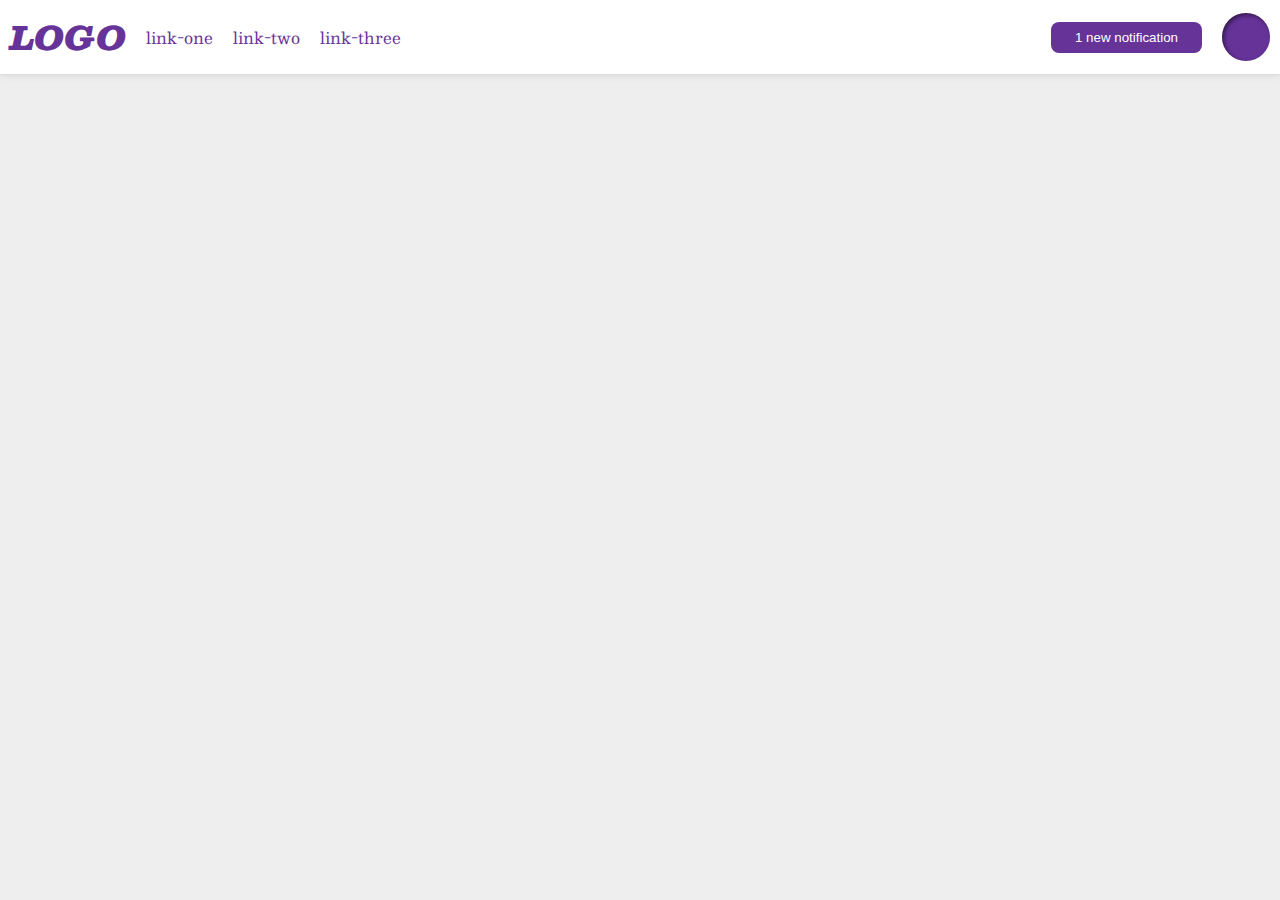
<file: flex/03-flex-header-2/index.html>
<!DOCTYPE html>
<html lang="en">
  <head>
    <meta charset="UTF-8">
    <meta http-equiv="X-UA-Compatible" content="IE=edge">
    <meta name="viewport" content="width=device-width, initial-scale=1.0">
    <title>Flex Header 2</title>
    <link rel="stylesheet" href="style.css">
  </head>
  <body>
    <div class="header">
      <div class="links">
        <div class="logo">
          LOGO
        </div>
        <ul class="links">
          <li><a href="https://google.com">link-one</a></li>
          <li><a href="https://google.com">link-two</a></li>
          <li><a href="https://google.com">link-three</a></li>
        </ul>
      </div>
      <div class="notification">
        <button class="notifications">
          1 new notification
        </button>
        <div class="profile-image"></div>
      </div>
    </div>
  </body>
</html>
</file>
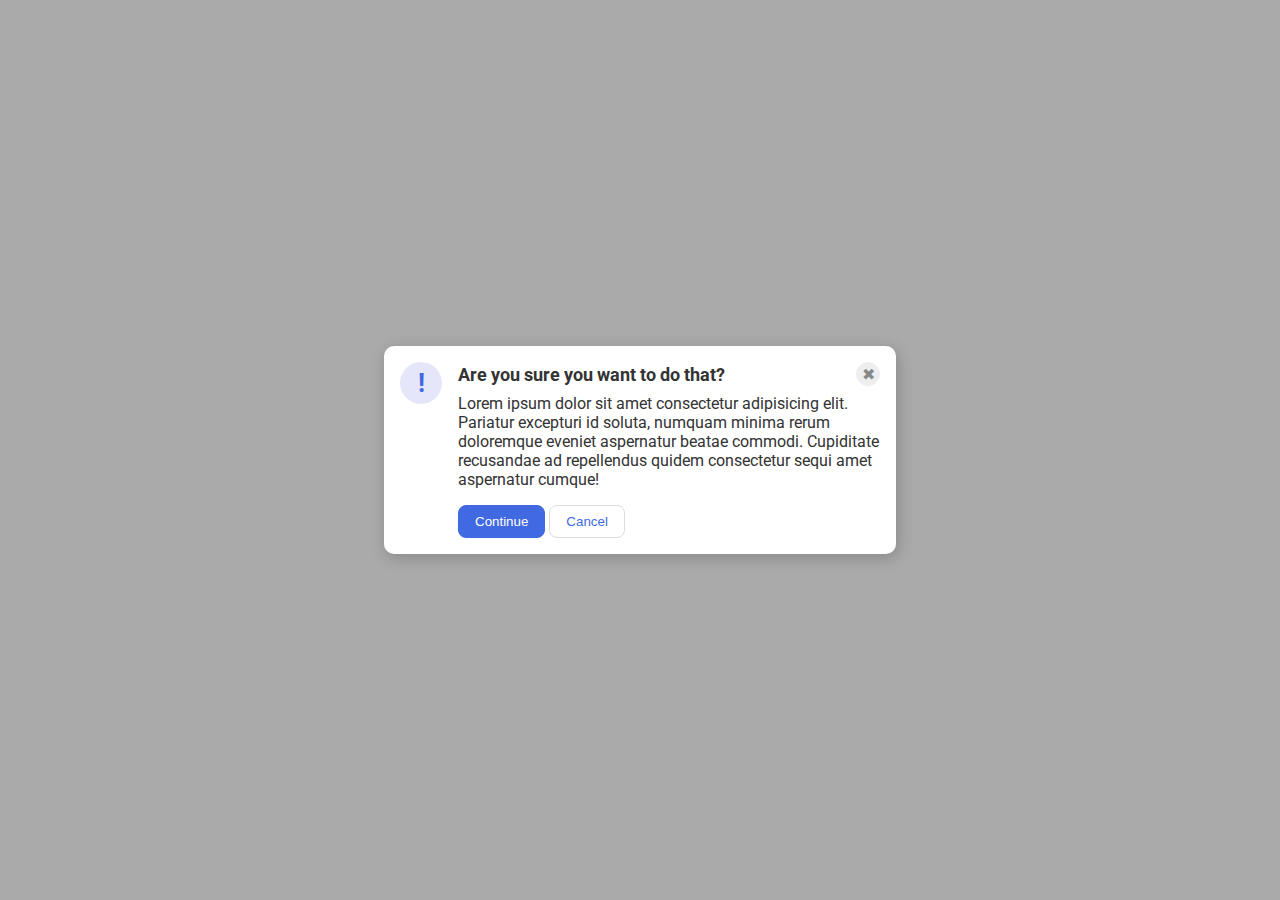
<file: flex/05-flex-modal/index.html>
<!DOCTYPE html>
<html lang="en">
  <head>
    <meta charset="UTF-8">
    <meta http-equiv="X-UA-Compatible" content="IE=edge">
    <meta name="viewport" content="width=device-width, initial-scale=1.0">
    <link rel="stylesheet" href="style.css">
    <title>Modal</title>
  </head>
  <body>
    <div class="modal">
      <div class="icon">!</div>
        <div class="container">
          <div class="header">Are you sure you want to do that?
            <button class="close-button">✖</button>
        </div>
        <div class="text">Lorem ipsum dolor sit amet consectetur adipisicing elit. Pariatur excepturi id soluta, numquam minima rerum doloremque eveniet aspernatur beatae commodi. Cupiditate recusandae ad repellendus quidem consectetur sequi amet aspernatur cumque!</div>
          <button class="continue">Continue</button>
          <button class="cancel">Cancel</button>
        </div>
    </div>
  </body>
</html>
</file>
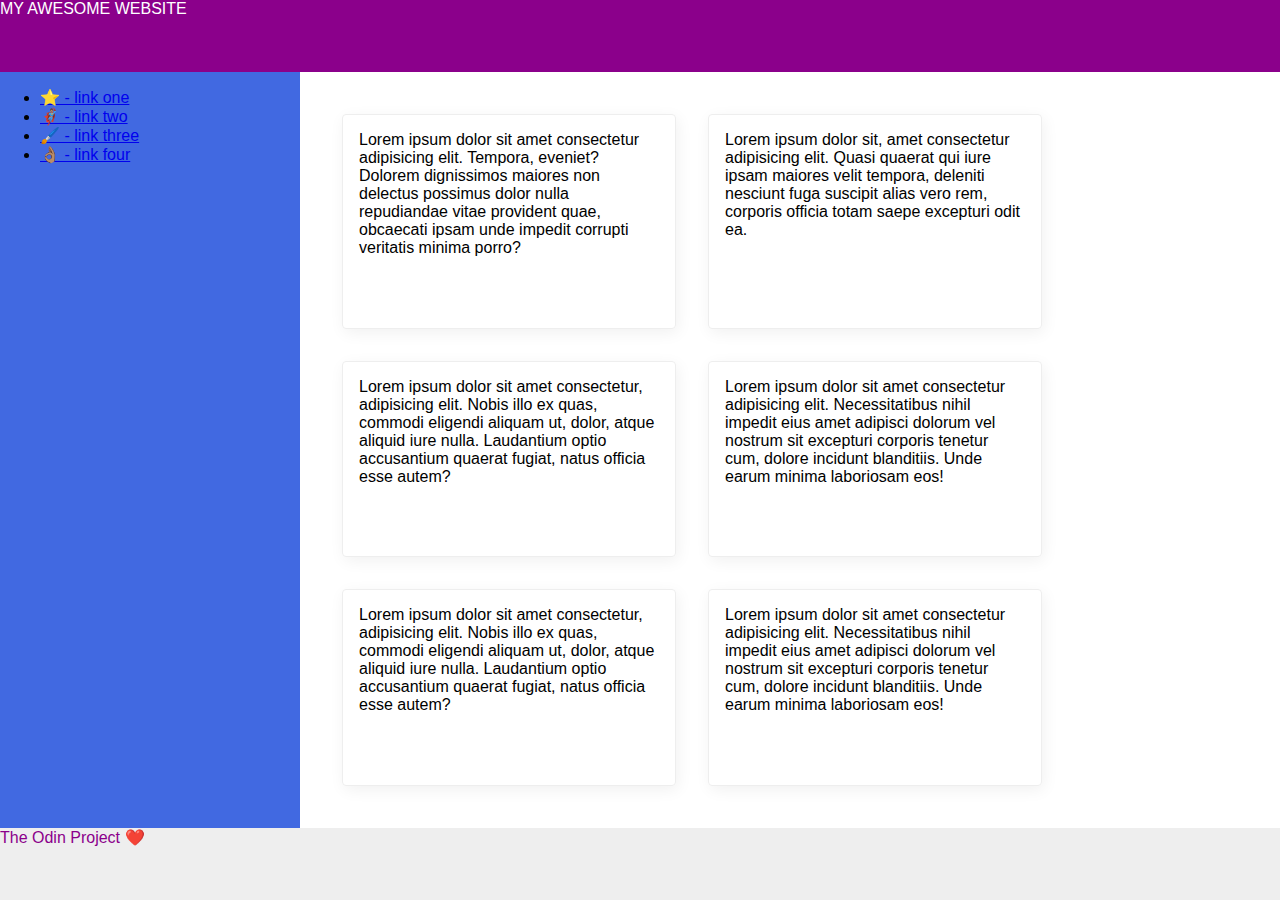
<file: flex/07-flex-layout-2/index.html>
<!DOCTYPE html>
<html lang="en">
  <head>
    <meta charset="UTF-8">
    <meta http-equiv="X-UA-Compatible" content="IE=edge">
    <meta name="viewport" content="width=device-width, initial-scale=1.0">
    <title>The Holy Grail</title>
    <link rel="stylesheet" href="style.css">
  </head>
  <body>
    <div class="header">
      MY AWESOME WEBSITE
    </div>
    
    <div class="content">
      <div class="sidebar">
        <ul>
          <li><a href="#">⭐ - link one</a></li>
          <li><a href="#">🦸🏽‍♂️ - link two</a></li>
          <li><a href="#">🖌️ - link three</a></li>
          <li><a href="#">👌🏽 - link four</a></li>
        </ul>
      </div>

      <div class="content-box">
        <div class="card">Lorem ipsum dolor sit amet consectetur adipisicing elit. Tempora, eveniet? Dolorem dignissimos maiores non delectus possimus dolor nulla repudiandae vitae provident quae, obcaecati ipsam unde impedit corrupti veritatis minima porro?</div>
        <div class="card">Lorem ipsum dolor sit, amet consectetur adipisicing elit. Quasi quaerat qui iure ipsam maiores velit tempora, deleniti nesciunt fuga suscipit alias vero rem, corporis officia totam saepe excepturi odit ea.</div>
        <div class="card">Lorem ipsum dolor sit amet consectetur, adipisicing elit. Nobis illo ex quas, commodi eligendi aliquam ut, dolor, atque aliquid iure nulla. Laudantium optio accusantium quaerat fugiat, natus officia esse autem?</div>
        <div class="card">Lorem ipsum dolor sit amet consectetur adipisicing elit. Necessitatibus nihil impedit eius amet adipisci dolorum vel nostrum sit excepturi corporis tenetur cum, dolore incidunt blanditiis. Unde earum minima laboriosam eos!</div>
        <div class="card">Lorem ipsum dolor sit amet consectetur, adipisicing elit. Nobis illo ex quas, commodi eligendi aliquam ut, dolor, atque aliquid iure nulla. Laudantium optio accusantium quaerat fugiat, natus officia esse autem?</div>
        <div class="card">Lorem ipsum dolor sit amet consectetur adipisicing elit. Necessitatibus nihil impedit eius amet adipisci dolorum vel nostrum sit excepturi corporis tenetur cum, dolore incidunt blanditiis. Unde earum minima laboriosam eos!</div>
      </div>
    </div>
    
    <div class="footer">
      The Odin Project ❤️
    </div>
  </body>
</html>
</file>
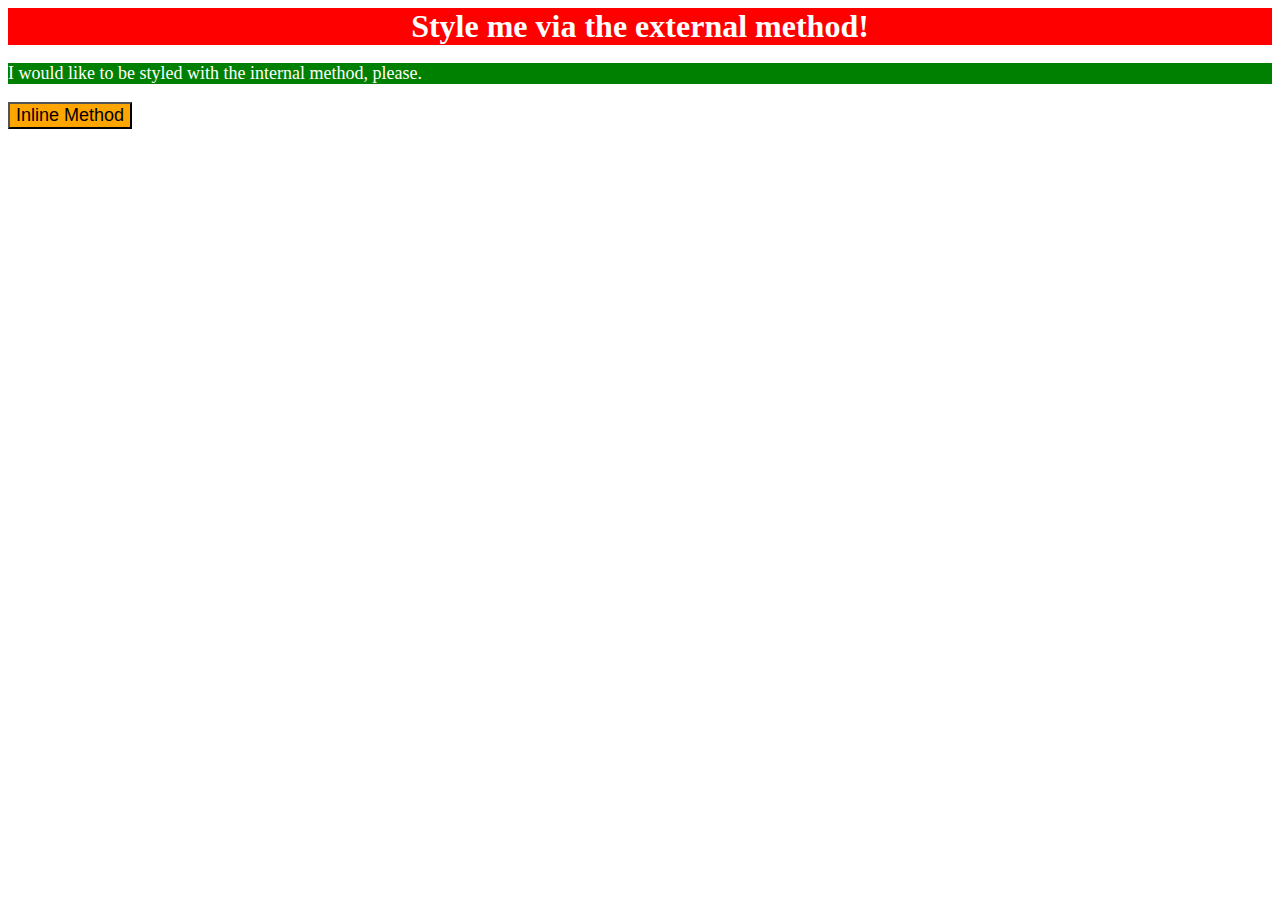
<file: foundations/01-css-methods/index.html>
<!DOCTYPE html>
<html lang="en">
  <head>
    <style>
      p{
    background-color: green;
    color: white;
    font-size: 18px;
}
    </style>
    <meta charset="UTF-8">
    <meta http-equiv="X-UA-Compatible" content="IE=edge">
    <meta name="viewport" content="width=device-width, initial-scale=1.0">
    <title>Methods for Adding CSS</title>
    <link rel="stylesheet" href="./styles.css">
  </head>
  <body>
    <div>Style me via the external method!</div>
    <p>I would like to be styled with the internal method, please.</p>
    <button style="background-color: orange; font-size: 18px;">Inline Method</button>
  </body>
</html>
</file>
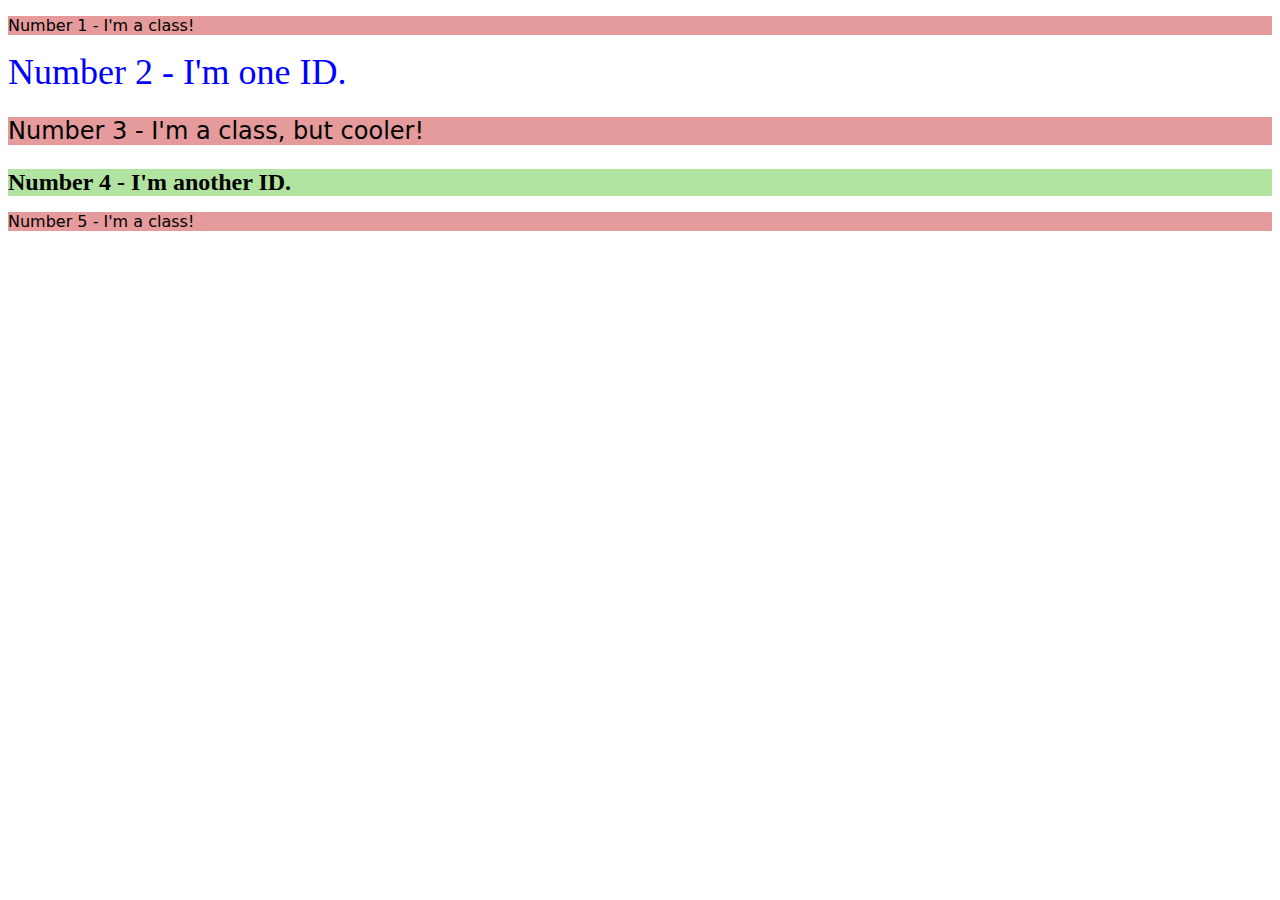
<file: foundations/02-class-id-selectors/index.html>
<!DOCTYPE html>
<html lang="en">
  <head>
    <meta charset="UTF-8">
    <meta http-equiv="X-UA-Compatible" content="IE=edge">
    <meta name="viewport" content="width=device-width, initial-scale=1.0">
    <title>Class and ID Selectors</title>
    <link rel="stylesheet" href="style.css">
  </head>
  <body>
    <p class="odd">Number 1 - I'm a class!</p>
    <div id="unique">Number 2 - I'm one ID.</div>
    <p class="odd cool">Number 3 - I'm a class, but cooler!</p>
    <div id="last-unique" class="cool">Number 4 - I'm another ID.</div>
    <p class="odd">Number 5 - I'm a class!</p>
  </body>
</html>
</file>
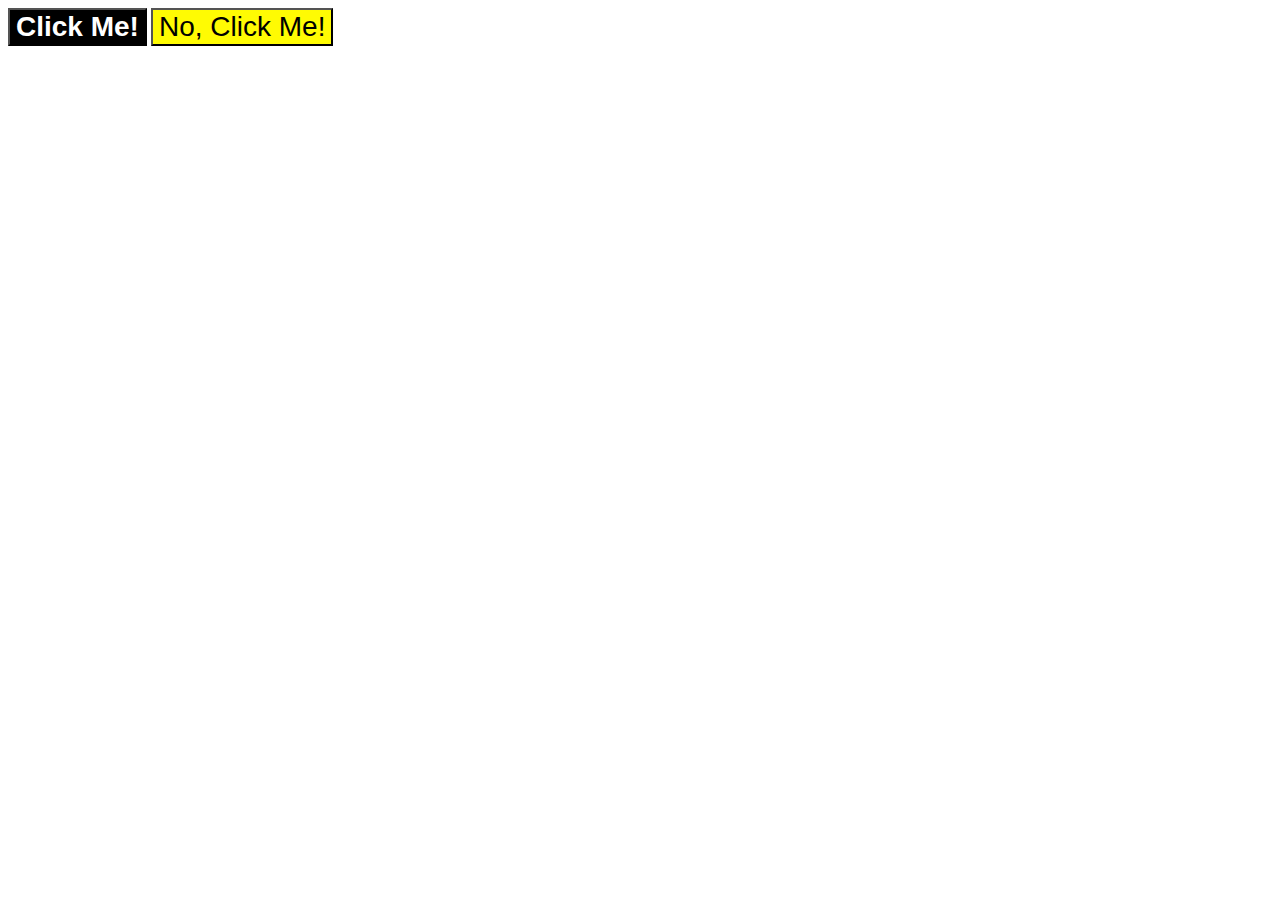
<file: foundations/03-grouping-selectors/index.html>
<!DOCTYPE html>
<html lang="en">
  <head>
    <meta charset="UTF-8">
    <meta http-equiv="X-UA-Compatible" content="IE=edge">
    <meta name="viewport" content="width=device-width, initial-scale=1.0">
    <title>Grouping Selectors</title>
    <link rel="stylesheet" href="style.css">
  </head>
  <body>
    <button class="btn-1">Click Me!</button>
    <button class="btn-2">No, Click Me!</button>
  </body>
</html>
</file>
<file: flex/03-flex-header-2/style.css>
/* this is some magical font-importing.  
you'll learn about it later. */
@import url('https://fonts.googleapis.com/css2?family=Besley:ital,wght@0,400;1,900&display=swap');

body {
  margin: 0;
  background: #eee;
  font-family: Besley, serif;
}

.header {
  background: white;
  border-bottom: 1px solid #ddd;
  box-shadow: 0 0 8px rgba(0,0,0,.1);
  padding: 10px;
  display: flex;
  justify-content: space-between;
}

.notification, .links{
  display: flex;
  align-items: center;
  gap: 20px;
}

.profile-image {
  background: rebeccapurple;
  box-shadow: inset 2px 2px 4px rgba(0,0,0,.5);
  border-radius: 50%;
  width: 48px;
  height: 48px;
}

.logo {
  color: rebeccapurple;
  font-size: 32px;
  font-weight: 900;
  font-style: italic;
}

button {
  border: none;
  border-radius: 8px;
  background: rebeccapurple;
  color: white;
  padding: 8px 24px;
}

a {
  /* this removes the line under our links */
  text-decoration: none;
  color: rebeccapurple;
}

ul {
  list-style-type: none;
  display: flex;
  margin: 0;
  padding: 0;
  gap: 20px;
}

/* Everything is centered vertically inside the header.
- There is 8px space between everything and the edge of the header.
- Items are arranged horizontally as seen in the outcome image.
- There is 16px between each item on both sides of the header.
- flex is used to arrange everything. */
</file>
<file: flex/05-flex-modal/style.css>
@import url('https://fonts.googleapis.com/css2?family=Roboto:wght@400;700&display=swap');

html, body {
  height: 100%;
}

body {
  font-family: Roboto, sans-serif;
  margin: 0;
  background: #aaa;
  color: #333;
  /* I'll give you this one for free lol */
  display: flex;
  align-items: center;
  justify-content: center;
}

.modal {
  background: white;
  width: 480px;
  border-radius: 10px;
  box-shadow: 2px 4px 16px rgba(0,0,0,.2);
  display: flex;
  gap: 16px;
  padding: 16px;
}

.icon {
  color: royalblue;
  font-size: 26px;
  font-weight: 700;
  background: lavender;
  width: 42px;
  height: 42px;
  border-radius: 50%;
  display: flex;
  align-items: center;
  justify-content: center;
  flex-shrink: 0;
}

.header {
  display: flex;
  align-items: center;
  justify-content: space-between;
  font-size: 18px;
  font-weight: 700;
  margin-bottom: 8px;
}

.text {
  margin-bottom: 16px;
}

.close-button {
  background: #eee;
  border-radius: 50%;
  color: #888;
  font-weight: 400;
  font-size: 16px;
  height: 24px;
  width: 24px;
  display: flex;
  align-items: center;
  justify-content: center;
  border: 1px solid #eee;
  padding: 0;
}

button {
  cursor: pointer;
  padding: 8px 16px;
  border-radius: 8px;
}

button.continue {
  background: royalblue;
  border: 1px solid royalblue;
  color: white;
}

button.cancel {
  background: white;
  border: 1px solid #ddd;
  color: royalblue;
}

/* - The blue icon is aligned to the left.
- There is equal space on either side of the icon (the gaps between the icon and the edge of the card, and the icon and the text, are the same).
- There is padding around the edge of the modal.
- The header, text, and buttons are aligned with each other.
- The header is bold and a slightly larger text-size than the text.
- The close button is vertically aligned with the header, and aligned in the top-right of the card. */
</file>
<file: flex/07-flex-layout-2/style.css>
body {
  font-family: -apple-system, BlinkMacSystemFont, 'Segoe UI', Roboto, Oxygen, Ubuntu, Cantarell, 'Open Sans', 'Helvetica Neue', sans-serif;
  margin: 0;
  min-height: 100vh;
  display: flex;
  flex-direction: column;
}

.header {
  height: 72px;
  background: darkmagenta;
  color: white;
}

.footer {
  height: 72px;
  background: #eee;
  color: darkmagenta;
}

.sidebar {
  width: 300px;
  background: royalblue;
  box-sizing: border-box;
  flex-shrink: 0;
}

.card {
  border: 1px solid #eee;
  box-shadow: 2px 4px 16px rgba(0,0,0,.06);
  border-radius: 4px;
  width: 300px;
  padding: 16px;
}

.content{
  display: flex;
  flex: 1;
}

.content-box{
  display: flex;
  flex-wrap: wrap;
  gap: 32px;
  padding: 42px;
}

/* - The header text is size 32px and weight 900.
- The header text is vertically centered and 16px from the edge of the screen.
- The footer is pushed to the bottom of the screen (the footer may go _below_ the bottom of the screen if the content of the 'cards' section overflows and/or if your screen is shorter).
- The footer text is centered horizontally and vertically.
- The sidebar and cards take up all available space above the footer.
- The sidebar is 300px wide (and it doesn't shrink).
- The sidebar links are size 24px, are white, and do not have the underline text decoration.
- The sidebar has 16px padding.
- There is 48px padding around the 'cards' section.
- The cards are arranged horizontally, but wrap to multiple lines when they run out of room on the page. */
</file>
<file: foundations/01-css-methods/styles.css>
div{
    background-color: red;
    color: white;
    font-size: 32px;
    text-align: center;
    font-weight: bold;
  }
</file>
<file: foundations/02-class-id-selectors/style.css>
.odd{
    background-color: rgb(229, 155, 155);
    font-family: Verdana, 'DejaVu Sans', sans-serif;
}

#unique {
    color: rgb(0, 0, 255);
    font-size: 36px;
}

.cool {
    font-size: 24px;
}

#last-unique{
    background-color: rgb(177, 228, 160);
    font-weight: 700;
}
</file>
<file: foundations/03-grouping-selectors/style.css>
.btn-1 {
    background-color: rgb(0, 0, 0);
    color: #fff;
    font-weight: 700;
}

.btn-2 {
    background-color: rgb(255, 251, 3);
}

.btn-1, .btn-2 {
    font-size: 28px;
    font-family: Helvetica, 'Times New Roman', sans-serif;
}
* **The first element**: a black background, white text color, and a bold font weight
* **The second element**: a yellow background
* **Both elements**: a font size of 28px and a list of fonts containing `Helvetica` and `Times New Roman`, with `sans-serif` as a fallback
</file>
